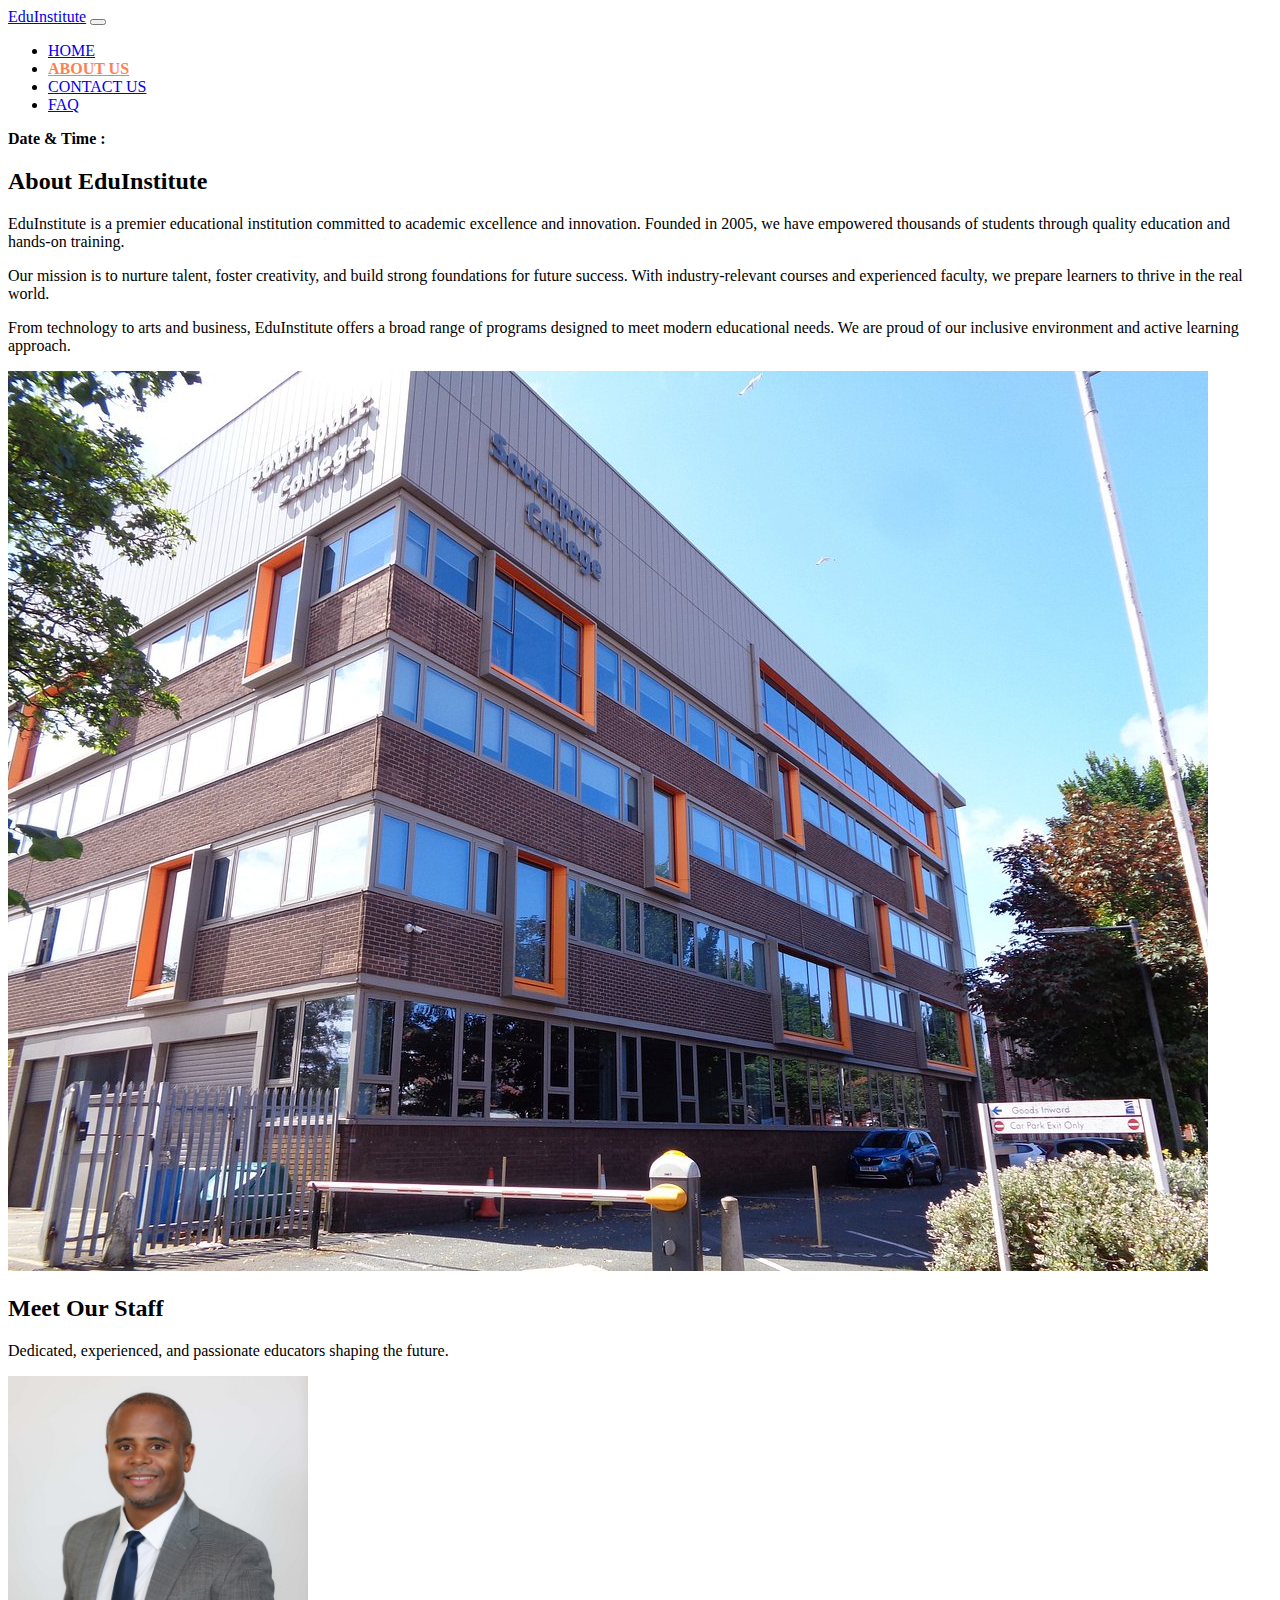
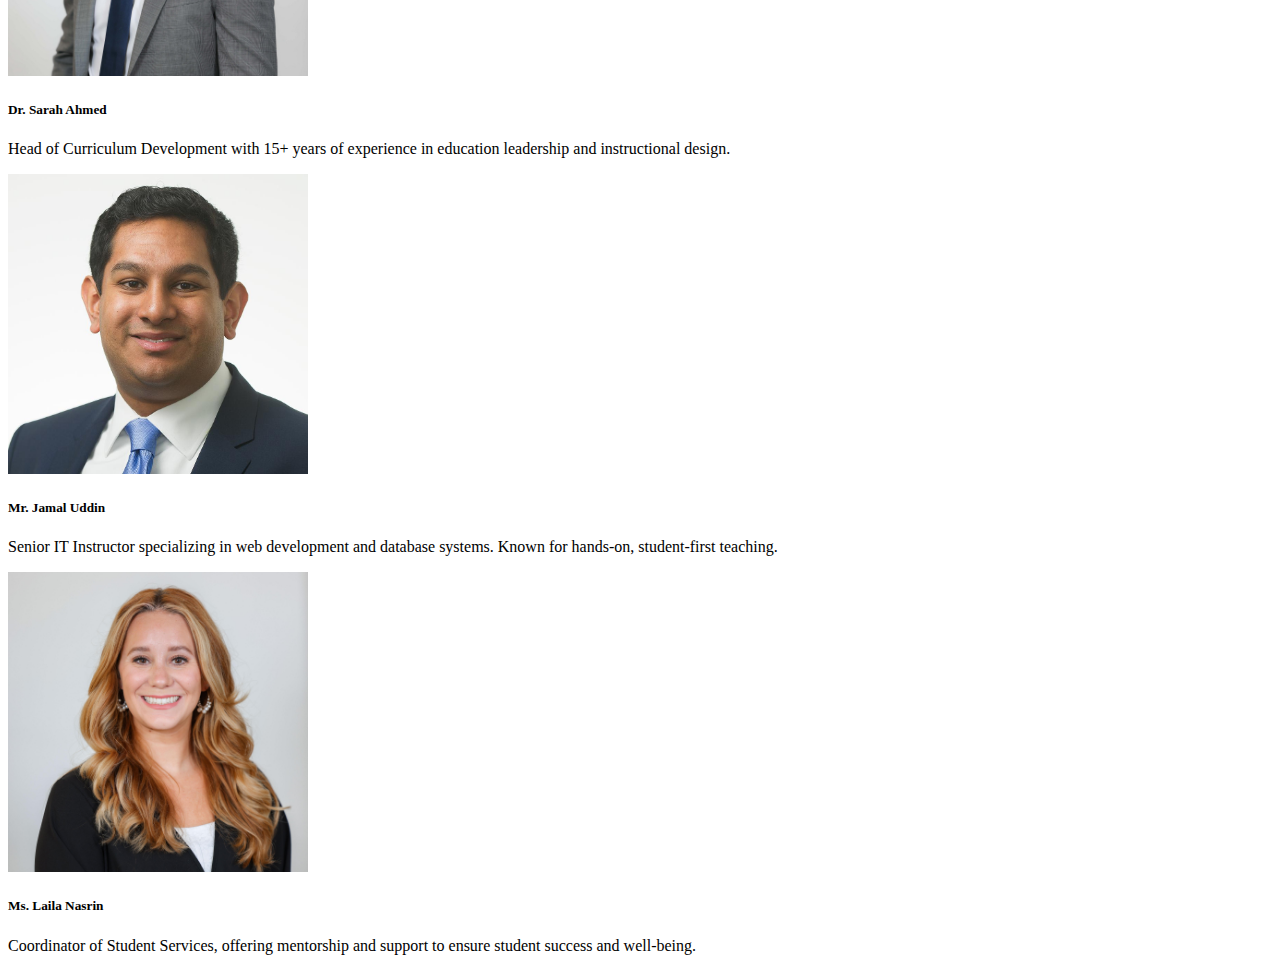
<file: about.html>
<!DOCTYPE html>
<html lang="en">
<head>
    <meta charset="UTF-8">
    <meta name="viewport" content="width=device-width, initial-scale=1.0">
    <title>Educational Institute Website</title>
    <link href="https://cdn.jsdelivr.net/npm/bootstrap@5.2.3/dist/css/bootstrap.min.css" rel="stylesheet" integrity="sha384-rbsA2VBKQhggwzxH7pPCaAqO46MgnOM80zW1RWuH61DGLwZJEdK2Kadq2F9CUG65" crossorigin="anonymous">
    <link rel="stylesheet" href="assets/css/style.css">
</head>
<body>
    <!--Navbar Start -->
<nav class="navbar navbar-expand-lg bg-light">
  <div class="container-fluid">
    <a class="navbar-brand" href="#">EduInstitute</a>
    <button class="navbar-toggler" type="button" data-bs-toggle="collapse" data-bs-target="#navbarSupportedContent" aria-controls="navbarSupportedContent" aria-expanded="false" aria-label="Toggle navigation">
      <span class="navbar-toggler-icon"></span>
    </button>
    <div class="collapse navbar-collapse" id="navbarSupportedContent">
      <ul class="navbar-nav me-auto mb-2 mb-lg-0">
        <li class="nav-item">
          <a class="nav-link " aria-current="page" href="index.html">HOME</a>
        </li>
        <li class="nav-item">
          <a class="nav-link active" href="about.html">ABOUT US</a>
        </li>
         <li class="nav-item">
          <a class="nav-link" href="contact.html">CONTACT US</a>
        </li>
         <li class="nav-item">
          <a class="nav-link" href="faq.html">FAQ</a>
        </li>
        
      </ul>
    </div>
    <div class="d-flex">
      <strong> Date & Time : <span id="datetime"></span></strong>
    </div>
  </div>
</nav>
    <!-- Navbar End -->

    <!-- About Institute Section Section -->

<section class="container py-5">
  <div class="row align-items-center">
    <!-- Text Content -->
    <div class="col-md-6 mb-4 mb-md-0">
      <h2 class="text-primary mb-3">About EduInstitute</h2>
      <p class="text-muted">
        EduInstitute is a premier educational institution committed to academic excellence and innovation. Founded in 2005, we have empowered thousands of students through quality education and hands-on training.
      </p>
      <p class="text-muted">
        Our mission is to nurture talent, foster creativity, and build strong foundations for future success. With industry-relevant courses and experienced faculty, we prepare learners to thrive in the real world.
      </p>
      <p class="text-muted">
        From technology to arts and business, EduInstitute offers a broad range of programs designed to meet modern educational needs. We are proud of our inclusive environment and active learning approach.
      </p>
    </div>

    <!-- Image -->
    <div class="col-md-6">
      <img src="assets/images/about-insititue.jpg" alt="Institute Image" class="img-fluid rounded shadow">
    </div>
  </div>
</section>

<!-- About Institute Section -->
<!-- About Our Staff Section -->
 <section class="container py-5 ">
  <div class="text-center text-primary mb-4">
    <h2>Meet Our Staff</h2>
    <p class="text-muted">Dedicated, experienced, and passionate educators shaping the future.</p>
  </div>
  
  <div class="row g-4">
    <!-- Staff 1 -->
    <div class="col-md-4">
      <div class="card h-100 text-center shadow">
        <img src="assets/images/staff1.jpg" class="card-img-top img-fluid" alt="Staff 1">
        <div class="card-body">
          <h5 class="card-title">Dr. Sarah Ahmed</h5>
          <p class="card-text">Head of Curriculum Development with 15+ years of experience in education leadership and instructional design.</p>
        </div>
      </div>
    </div>

    <!-- Staff 2 -->
    <div class="col-md-4">
      <div class="card h-100 text-center shadow">
        <img src="assets/images/staff2.jpg" class="card-img-top img-fluid" alt="Staff 2">
        <div class="card-body">
          <h5 class="card-title">Mr. Jamal Uddin</h5>
          <p class="card-text">Senior IT Instructor specializing in web development and database systems. Known for hands-on, student-first teaching.</p>
        </div>
      </div>
    </div>

    <!-- Staff 3 -->
    <div class="col-md-4">
      <div class="card h-100 text-center shadow">
        <img src="assets/images/staff3.jpg" class="card-img-top img-fluid" alt="Staff 3">
        <div class="card-body">
          <h5 class="card-title">Ms. Laila Nasrin</h5>
          <p class="card-text">Coordinator of Student Services, offering mentorship and support to ensure student success and well-being.</p>
        </div>
      </div>
    </div>
  </div>
</section>

<!-- About Our Staff Section -->




<script src="assets/js/script.js"></script>
<script src="https://cdn.jsdelivr.net/npm/bootstrap@5.2.3/dist/js/bootstrap.bundle.min.js" integrity="sha384-kenU1KFdBIe4zVF0s0G1M5b4hcpxyD9F7jL+jjXkk+Q2h455rYXK/7HAuoJl+0I4" crossorigin="anonymous"></script>
</body>
</html>
</file>
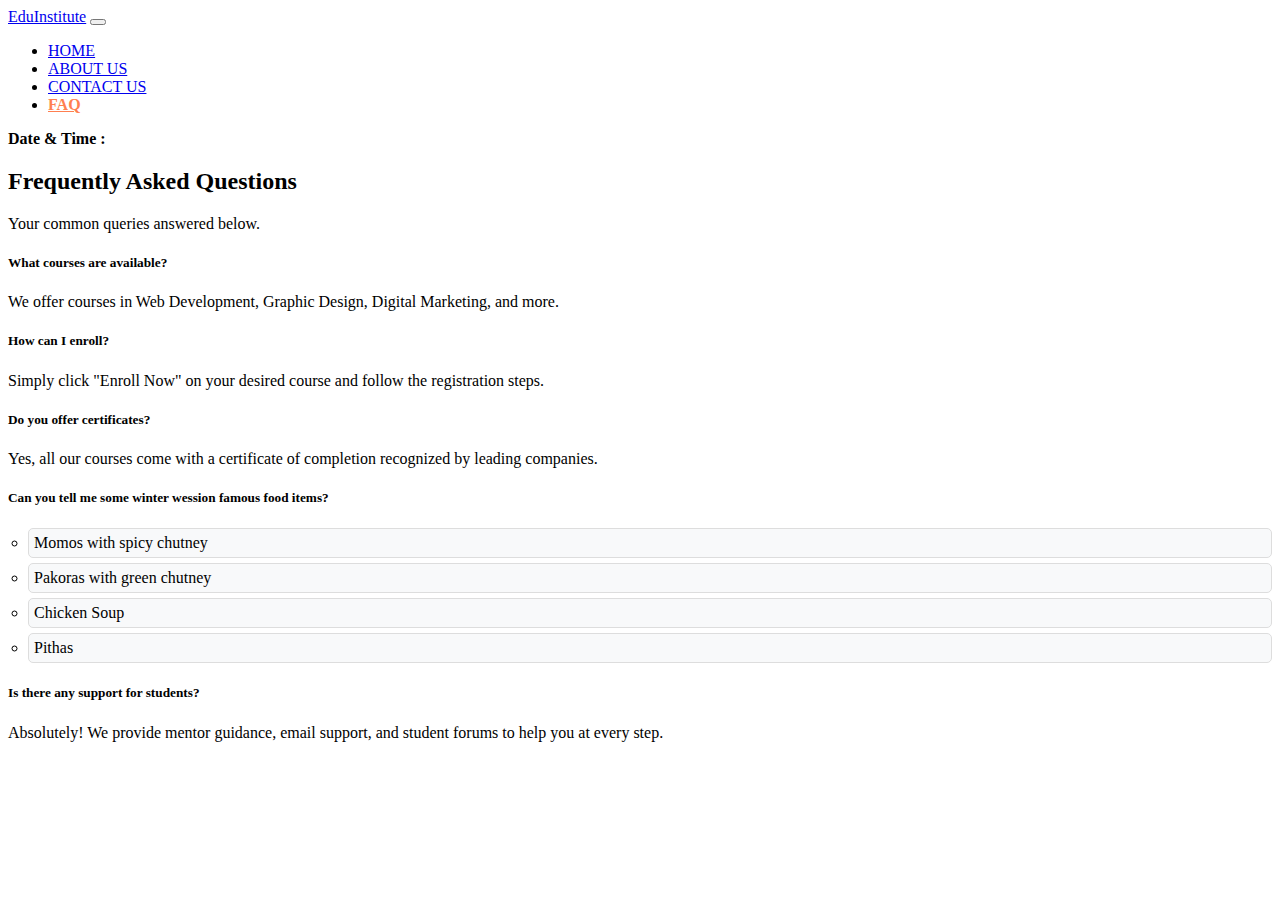
<file: faq.html>
<!DOCTYPE html>
<html lang="en">

<head>
    <meta charset="UTF-8">
    <meta name="viewport" content="width=device-width, initial-scale=1.0">
    <title>Educational Institute Website</title>
    <link href="https://cdn.jsdelivr.net/npm/bootstrap@5.2.3/dist/css/bootstrap.min.css" rel="stylesheet"
        integrity="sha384-rbsA2VBKQhggwzxH7pPCaAqO46MgnOM80zW1RWuH61DGLwZJEdK2Kadq2F9CUG65" crossorigin="anonymous">
    <link rel="stylesheet" href="assets/css/style.css">
</head>

<body>
    <!--Navbar Start -->
    <nav class="navbar navbar-expand-lg bg-light">
        <div class="container-fluid">
            <a class="navbar-brand" href="#">EduInstitute</a>
            <button class="navbar-toggler" type="button" data-bs-toggle="collapse"
                data-bs-target="#navbarSupportedContent" aria-controls="navbarSupportedContent" aria-expanded="false"
                aria-label="Toggle navigation">
                <span class="navbar-toggler-icon"></span>
            </button>
            <div class="collapse navbar-collapse" id="navbarSupportedContent">
                <ul class="navbar-nav me-auto mb-2 mb-lg-0">
                    <li class="nav-item">
                        <a class="nav-link " aria-current="page" href="index.html">HOME</a>
                    </li>
                    <li class="nav-item">
                        <a class="nav-link " href="about.html">ABOUT US</a>
                    </li>
                    <li class="nav-item">
                        <a class="nav-link" href="contact.html">CONTACT US</a>
                    </li>
                    <li class="nav-item ">
                        <a class="nav-link active" href="faq.html">FAQ</a>
                    </li>

                </ul>
            </div>
            <div class="d-flex">
                <strong> Date & Time : <span id="datetime"></span></strong>
            </div>
        </div>
    </nav>
    <!-- Navbar End -->


    <!-- FAQ SECTION -->
    <section class="container py-5">
        <div class="row">
            <div class="col-12">
                <div class="text-center text-primary mb-4">
                    <h2>Frequently Asked Questions</h2>
                    <p class="text-muted">Your common queries answered below.</p>
                </div>
            </div>
            <div class="col-12">
                <div class="accordion" id="faqAccordion">
                    <!-- FAQ Item 1 -->
                    <div class="card mb-3">
                        <div class="card-header bg-white" onclick="toggleFaq('faq1')">
                            <h5 class="mb-0">What courses are available?</h5>
                        </div>
                        <div id="faq1" class="card-body collapse">
                            We offer courses in Web Development, Graphic Design, Digital Marketing, and more.
                        </div>
                    </div>

                    <!-- FAQ Item 2 -->
                    <div class="card mb-3">
                        <div class="card-header bg-white" onclick="toggleFaq('faq2')">
                            <h5 class="mb-0">How can I enroll?</h5>
                        </div>
                        <div id="faq2" class="card-body collapse">
                            Simply click "Enroll Now" on your desired course and follow the registration steps.
                        </div>
                    </div>

                    <!-- FAQ Item 3 -->
                    <div class="card mb-3">
                        <div class="card-header bg-white" onclick="toggleFaq('faq3')">
                            <h5 class="mb-0">Do you offer certificates?</h5>
                        </div>
                        <div id="faq3" class="card-body collapse">
                            Yes, all our courses come with a certificate of completion recognized by leading companies.
                        </div>
                    </div>

                    <!-- FAQ Item 4 -->
                    <div class="card mb-3">
                        <div class="card-header bg-white" onclick="toggleFaq('faq4')">
                            <h5 class="mb-0">Can you tell me some winter wession famous food items?</h5>
                        </div>
                        <div id="faq4" class="card-body collapse">
                            <ul style="list-style-type: circle; padding-left: 20px;">
                                <li class="uorderlistitem">Momos with spicy chutney</li>
                                <li class="uorderlistitem">Pakoras with green chutney</li>
                                <li class="uorderlistitem">Chicken Soup</li>
                                <li class="uorderlistitem">Pithas</li>
                            </ul>
                        </div>
                    </div>

                    <!-- FAQ Item 5 -->
                    <div class="card mb-3">
                        <div class="card-header bg-white" onclick="toggleFaq('faq5')">
                            <h5 class="mb-0">Is there any support for students?</h5>
                        </div>
                        <div id="faq5" class="card-body collapse">
                            Absolutely! We provide mentor guidance, email support, and student forums to help you at
                            every step.
                        </div>
                    </div>
                </div>
            </div>
        </div>



    </section>


    <!-- FAQ SECTION -->


    <script src="assets/js/script.js"></script>
    <script src="https://cdn.jsdelivr.net/npm/bootstrap@5.2.3/dist/js/bootstrap.bundle.min.js"
        integrity="sha384-kenU1KFdBIe4zVF0s0G1M5b4hcpxyD9F7jL+jjXkk+Q2h455rYXK/7HAuoJl+0I4"
        crossorigin="anonymous"></script>
</body>

</html>
</file>
<file: assets/css/style.css>
.bannerRow{
min-height: 40vh;
background-color: antiquewhite;
display: flex;
align-items: center;
justify-content: center;
}


.contcenter{
    display: flex;
    align-items: center;
    justify-content: center;

}
.card{
    border: none;
}


.headheight {
  border-radius: 10px;
}

.card-img-top{
    max-height: 300px;
    min-height: 300px;
}

.nav-link:hover{
    color: rgb(0, 140, 255);
}

.nav-link:active{
    color:coral;
    font-weight: 600;
}
.active{
    color:coral !important;
    font-weight: 600;
}

.text-muted {
  margin-bottom: 1rem;
}


.uorderlistitem{
    background-color:#f8f9fa;
    border:1px solid #ddd;
    border-radius:5px;
    padding:5px;
    margin-bottom:5px;
}

.uorderlistitem:hover{
    background-color:aqua;
    border:1px solid #e4ee55;
    font-weight: 600;
}


@media (max-width: 992px) {
.bannerRow{
    min-height: 25vh;
} 
}
</file>
